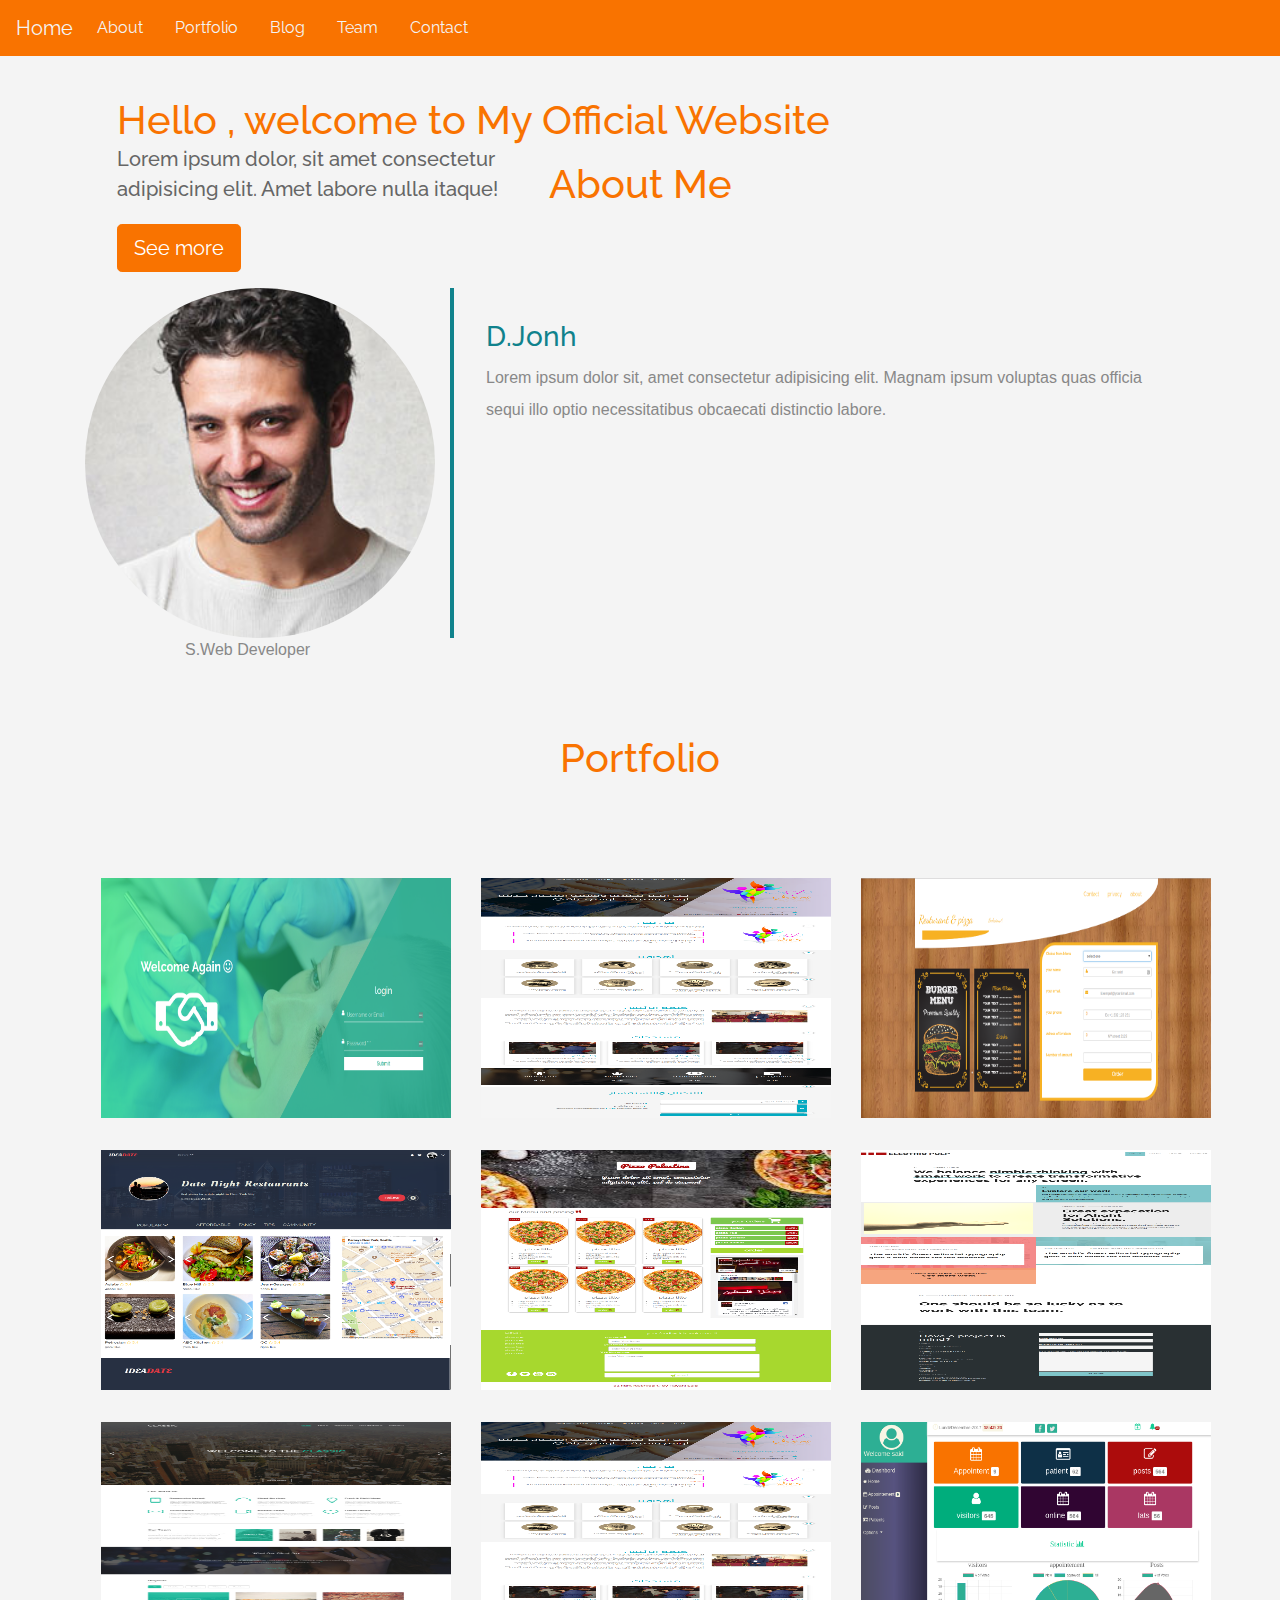
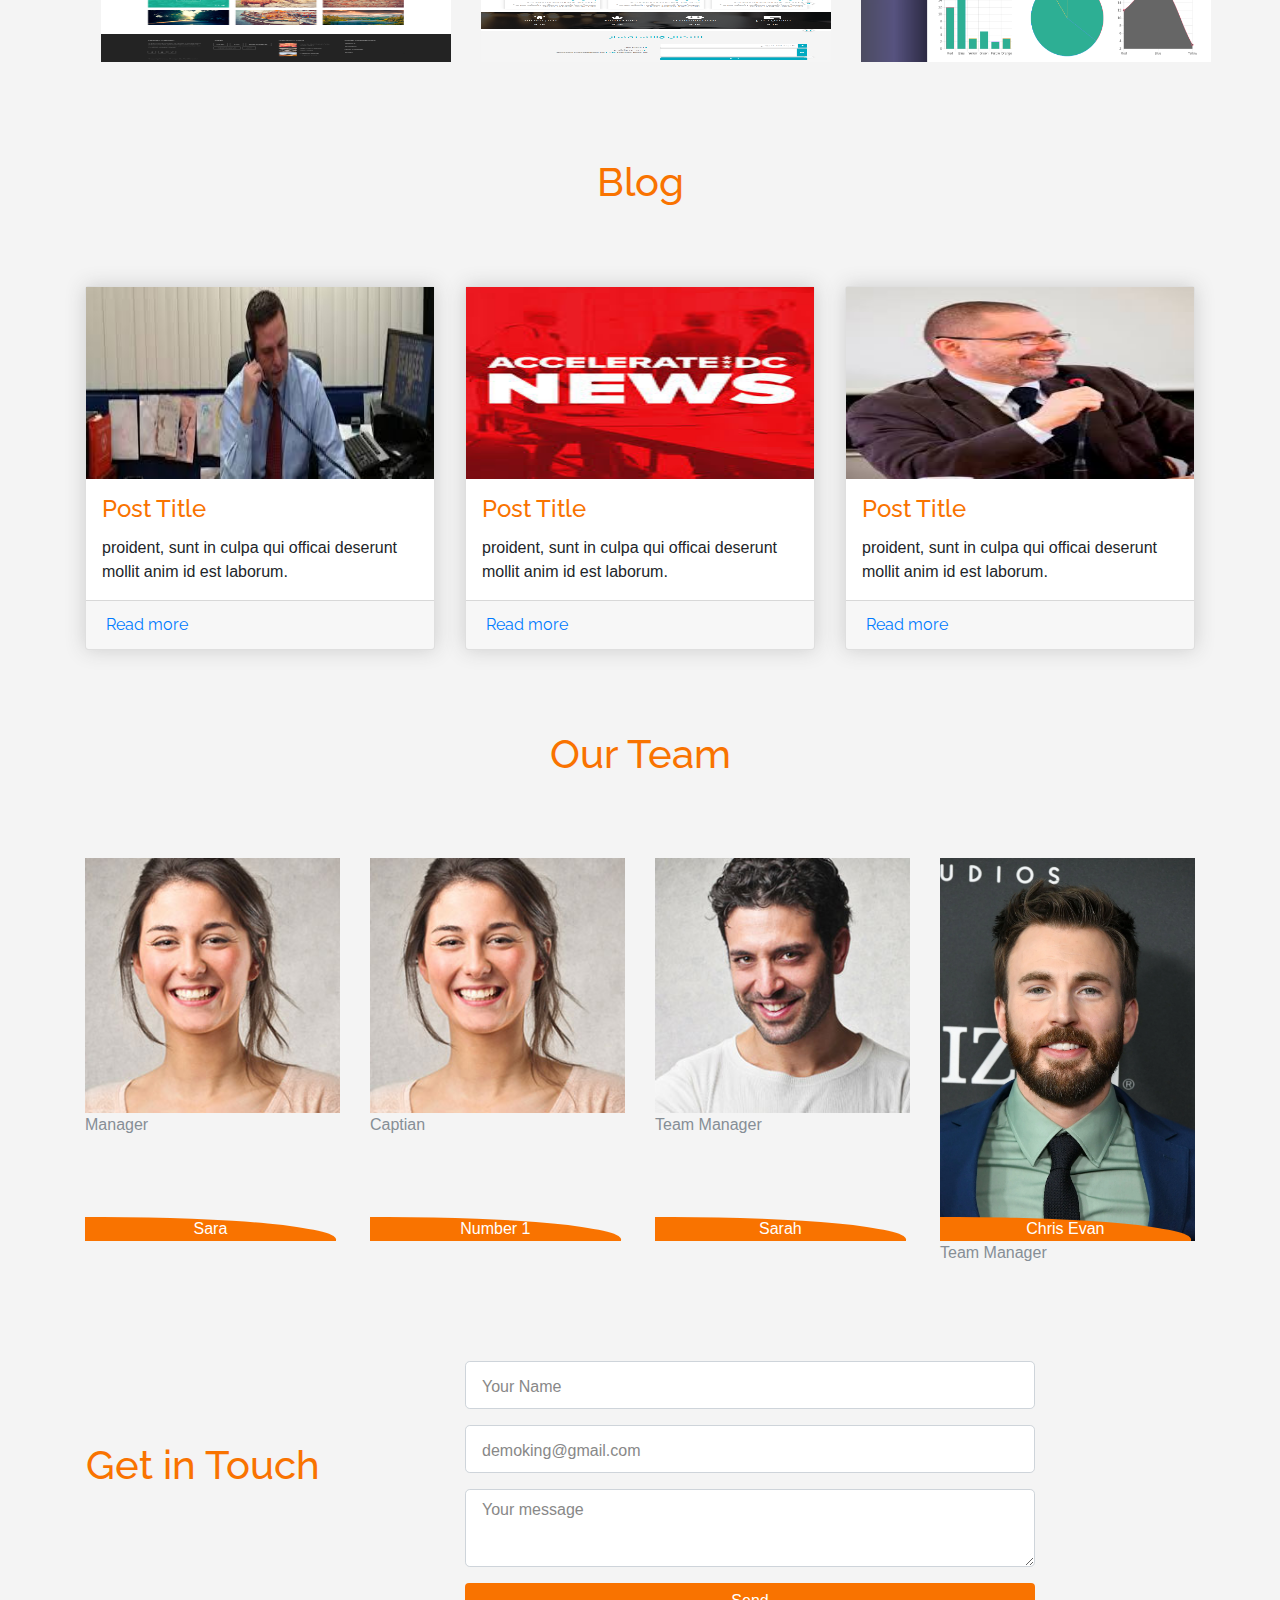
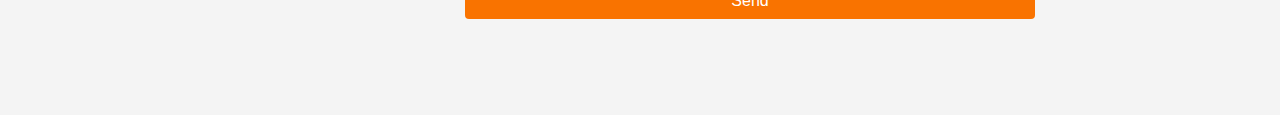
<file: day01/landing-page/index.html>
<!DOCTYPE html>
<html lang="en">
  <head>
    <meta charset="UTF-8" />
    <meta name="viewport" content="width=device-width, initial-scale=1.0" />
    <title>Landing Page</title>
    <!-- add bootstrap css file -->
    <link rel="stylesheet" type="text/css" href="./css/bootstrap.min.css" />
    <link rel="stylesheet" type="text/css" href="./css/main.css" />
  </head>

  <body>
    <!-- Navbar  -->

    <nav class="navbar fixed-top navbar-expand-lg">
      <a href="#" class="navbar-brand">Home</a>
      <button
        class="navbar-toggler"
        type="button"
        date-toggle="collaspse"
        data-target="#navbarSupportedContent"
        arial-control="navbarSupportedContent"
        aria-expanded="false"
        aria-label="Toggle navigation"
      >
        <span class="navbar-toggler-icon"></span>
      </button>

      <div class="collaspse" id="navbarSupportedContent">
        <ul class="navbar-nav mr-4">
          <li class="nav-item">
            <a data-type="About" href="#" class="nav-link">About</a>
          </li>
          <li class="nav-item">
            <a data-type="Portfolio" href="#" class="nav-link">Portfolio</a>
          </li>
          <li class="nav-item">
            <a data-type="Blog" href="#" class="nav-link">Blog</a>
          </li>
          <li class="nav-item">
            <a data-type="Team" href="#" class="nav-link">Team</a>
          </li>
          <li class="nav-item">
            <a data-type="Contact" href="#" class="nav-link">Contact</a>
          </li>
        </ul>
      </div>
    </nav>

    <!-- header -->
    <header class="header">
      <div class="overlay"></div>
      <div class="container">
        <div class="description">
          <h1>
            Hello , welcome to My Official Website
            <p>
              Lorem ipsum dolor, sit amet consectetur adipisicing elit. Amet
              labore nulla itaque!
            </p>
            <button class="btn btn-outline-secondary btn-lg">See more</button>
          </h1>
        </div>
      </div>
    </header>

    <!-- section  -->
    <div class="about" id="about">
      <div class="container">
        <h1 class="text-center">About Me</h1>
        <div class="row">
          <div class="col-lg-4 col-md-4 col-sm-12">
            <img src="./img/team-3.jpg" alt="" class="img-fluid" />
            <span class="text-justify">S.Web Developer</span>
          </div>
          <div class="col-lg-8 col-md-8 col-sm-12 desc">
            <h3>D.Jonh</h3>
            <p>
              Lorem ipsum dolor sit, amet consectetur adipisicing elit. Magnam
              ipsum voluptas quas officia sequi illo optio necessitatibus
              obcaecati distinctio labore.
            </p>
          </div>
        </div>
      </div>
    </div>

    <!-- Portfolio-->

    <div class="portfolio" id="portfolio">
      <h1 class="text-center">Portfolio</h1>
      <div class="container">
        <div class="row">
          <div class="col-lg-4 col-md-4 col-sm-12">
            <img src="./img/portfolio/port13.png" alt="" class="img-fluid" />
          </div>
          <div class="col-lg-4 col-md-4 col-sm-12">
            <img src="./img/./portfolio/port1.png" alt="" class="img-fluid" />
          </div>
          <div class="col-lg-4 col-md-4 col-sm-12">
            <img src="./img/portfolio/port6.png" alt="" class="img-fluid" />
          </div>
          <div class="col-lg-4 col-md-4 col-sm-12">
            <img src="./img/portfolio/port3.png" alt="" class="img-fluid" />
          </div>
          <div class="col-lg-4 col-md-4 col-sm-12">
            <img src="./img/portfolio/port11.png" alt="" class="img-fluid" />
          </div>
          <div class="col-lg-4 col-md-4 col-sm-12">
            <img src="./img/portfolio/electric.png" alt="" class="img-fluid" />
          </div>
          <div class="col-lg-4 col-md-4 col-sm-12">
            <img src="./img/portfolio/Classic.jpg" alt="" class="img-fluid" />
          </div>
          <div class="col-lg-4 col-md-4 col-sm-12">
            <img src="./img/portfolio/port1.png" alt="" class="img-fluid" />
          </div>
          <div class="col-lg-4 col-md-4 col-sm-12">
            <img src="./img/portfolio/port8.png" alt="" class="img-fluid" />
          </div>
        </div>
      </div>
    </div>

    <!-- Post section -->
    <div class="blog" id="blog">
      <div class="container">
        <h1 class="text-center">Blog</h1>
        <div class="row">
          <div class="col-md-4 col-lg-4 col-sm-12">
            <div class="card">
              <div class="card-img">
                <img src="./img/posts/calling.jpg" alt="" class="img-fluid" />
              </div>

              <div class="card-body">
                <h4 class="card-title">Post Title</h4>
                <p class="card-text">
                  proident, sunt in culpa qui officai deserunt mollit anim id
                  est laborum.
                </p>
              </div>
              <div class="card-footer">
                <a href="" class="card-link">Read more</a>
              </div>
            </div>
          </div>

          <div class="col-md-4 col-lg-4 col-sm-12">
            <div class="card">
              <div class="card-img">
                <img src="./img/posts/logo-news.jpg" alt="" class="img-fluid" />
              </div>

              <div class="card-body">
                <h4 class="card-title">Post Title</h4>
                <p class="card-text">
                  proident, sunt in culpa qui officai deserunt mollit anim id
                  est laborum.
                </p>
              </div>
              <div class="card-footer">
                <a href="" class="card-link">Read more</a>
              </div>
            </div>
          </div>

          <div class="col-md-4 col-lg-4 col-sm-12">
            <div class="card">
              <div class="card-img">
                <img src="./img/posts/interview.jpg" alt="" class="img-fluid" />
              </div>

              <div class="card-body">
                <h4 class="card-title">Post Title</h4>
                <p class="card-text">
                  proident, sunt in culpa qui officai deserunt mollit anim id
                  est laborum.
                </p>
              </div>
              <div class="card-footer">
                <a href="" class="card-link">Read more</a>
              </div>
            </div>
          </div>
        </div>
      </div>
    </div>

    <!-- Team section  -->
    <div class="team" id="team">
      <div class="container">
        <h1 class="text-center">Our Team</h1>
        <div class="row">
          <div class="col-lg-3 col-md-3 col-sm-12 item">
            <img src="./img/team-2.jpg" alt="" class="img-fluid" />
            <div class="des">Sara</div>
            <span class="text-muted">Manager</span>
          </div>

          <div class="col-lg-3 col-md-3 col-sm-12 item">
            <img src="./img/team-2.jpg" alt="" class="img-fluid" />
            <div class="des">Number 1</div>
            <span class="text-muted">Captian</span>
          </div>

          <div class="col-lg-3 col-md-3 col-sm-12 item">
            <img src="./img/team-3.jpg" alt="" class="img-fluid" />
            <div class="des">Sarah</div>
            <span class="text-muted">Team Manager</span>
          </div>

          <div class="col-lg-3 col-md-3 col-sm-12 item">
            <img src="./img/Chris_Evans.jpg" alt="" class="img-fluid" />
            <div class="des">Chris Evan</div>
            <span class="text-muted">Team Manager</span>
          </div>
        </div>
      </div>
    </div>

    <!-- contact form  -->
    <div class="contact-form" id="contact">
      <div class="container">
        <form action="#">
          <div class="row">
            <div class="col-lg-4 col-md-4 col-sm-12">
              <h1>Get in Touch</h1>
            </div>
            <div class="col-lg-8 col-md-8 col-sm-12 right">
              <div class="form-group">
                <input
                  type="text"
                  name=""
                  id=""
                  class="form-control form-control-lg"
                  placeholder="Your Name"
                />
              </div>

              <div class="form-group">
                <input
                  type="email"
                  name=""
                  id=""
                  class="form-control form-control-lg"
                  placeholder="demoking@gmail.com"
                />
              </div>
              <div class="form-group">
                <textarea
                  name=""
                  id=""
                  class="form-control form-control-lg"
                  placeholder="Your message"
                ></textarea>
              </div>
              <input
                type="submit"
                value="Send"
                class="btn btn-secondary btn-block"
              />
            </div>
          </div>
        </form>
      </div>
    </div>

    <script type="text/javascritp" src="./JS/bootstrap.min.js"></script>
    <script type="text/javascritp" src="./JS/jquery.min.js"></script>
    <script type="text/javascritp" src="./JS/main.js"></script>
  </body>
</html>
</file>
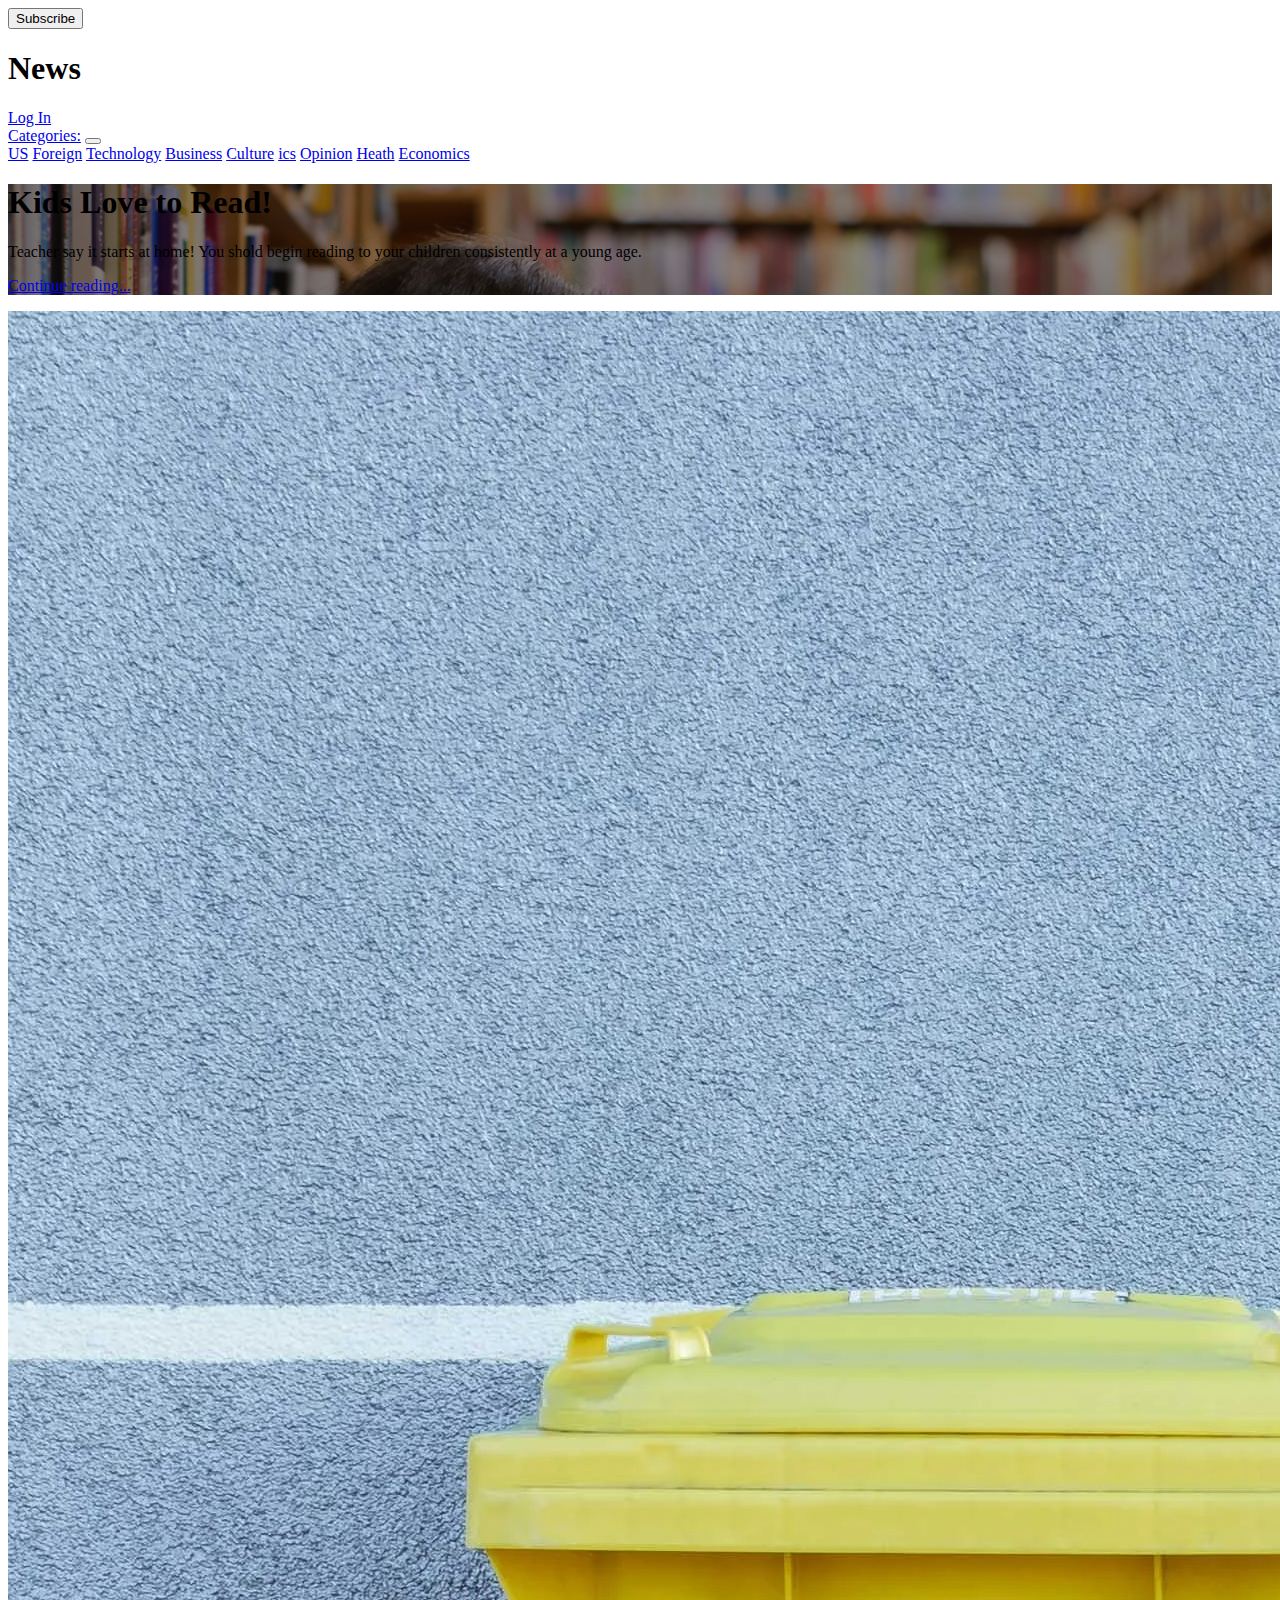
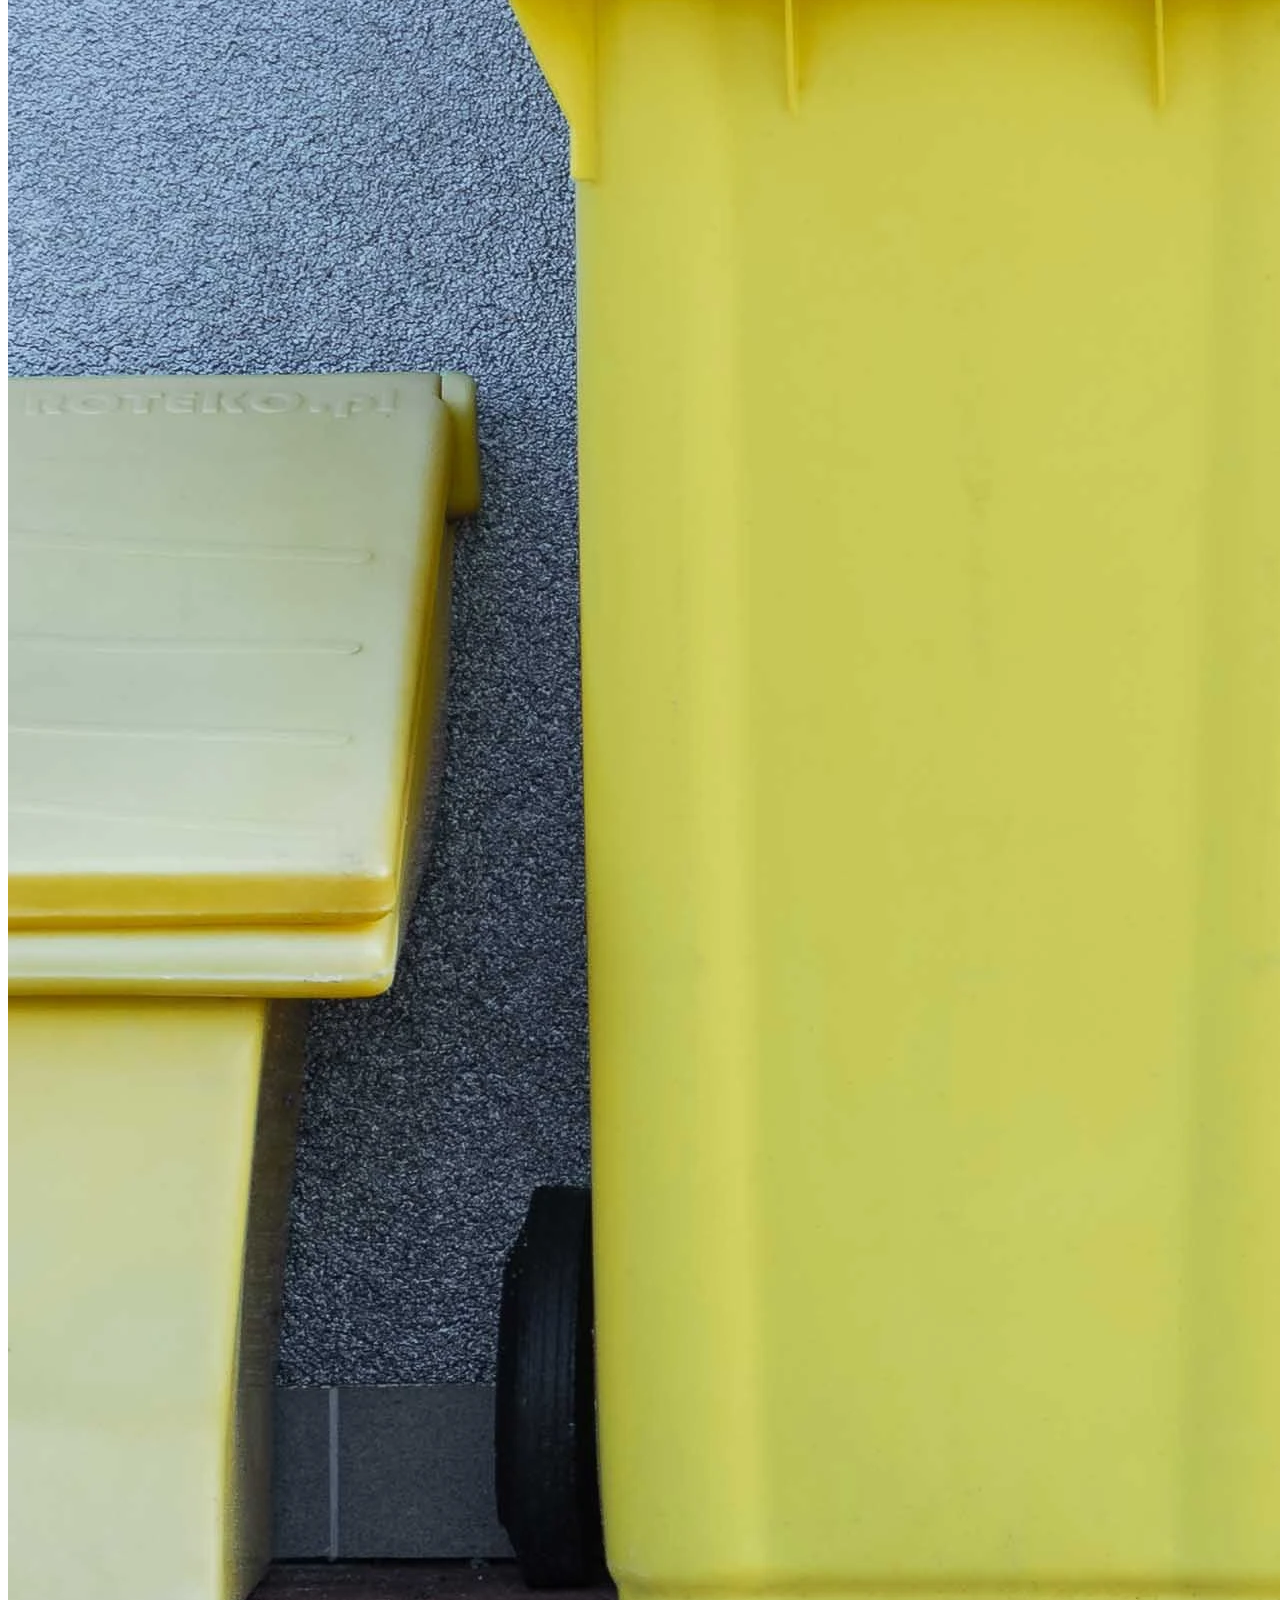
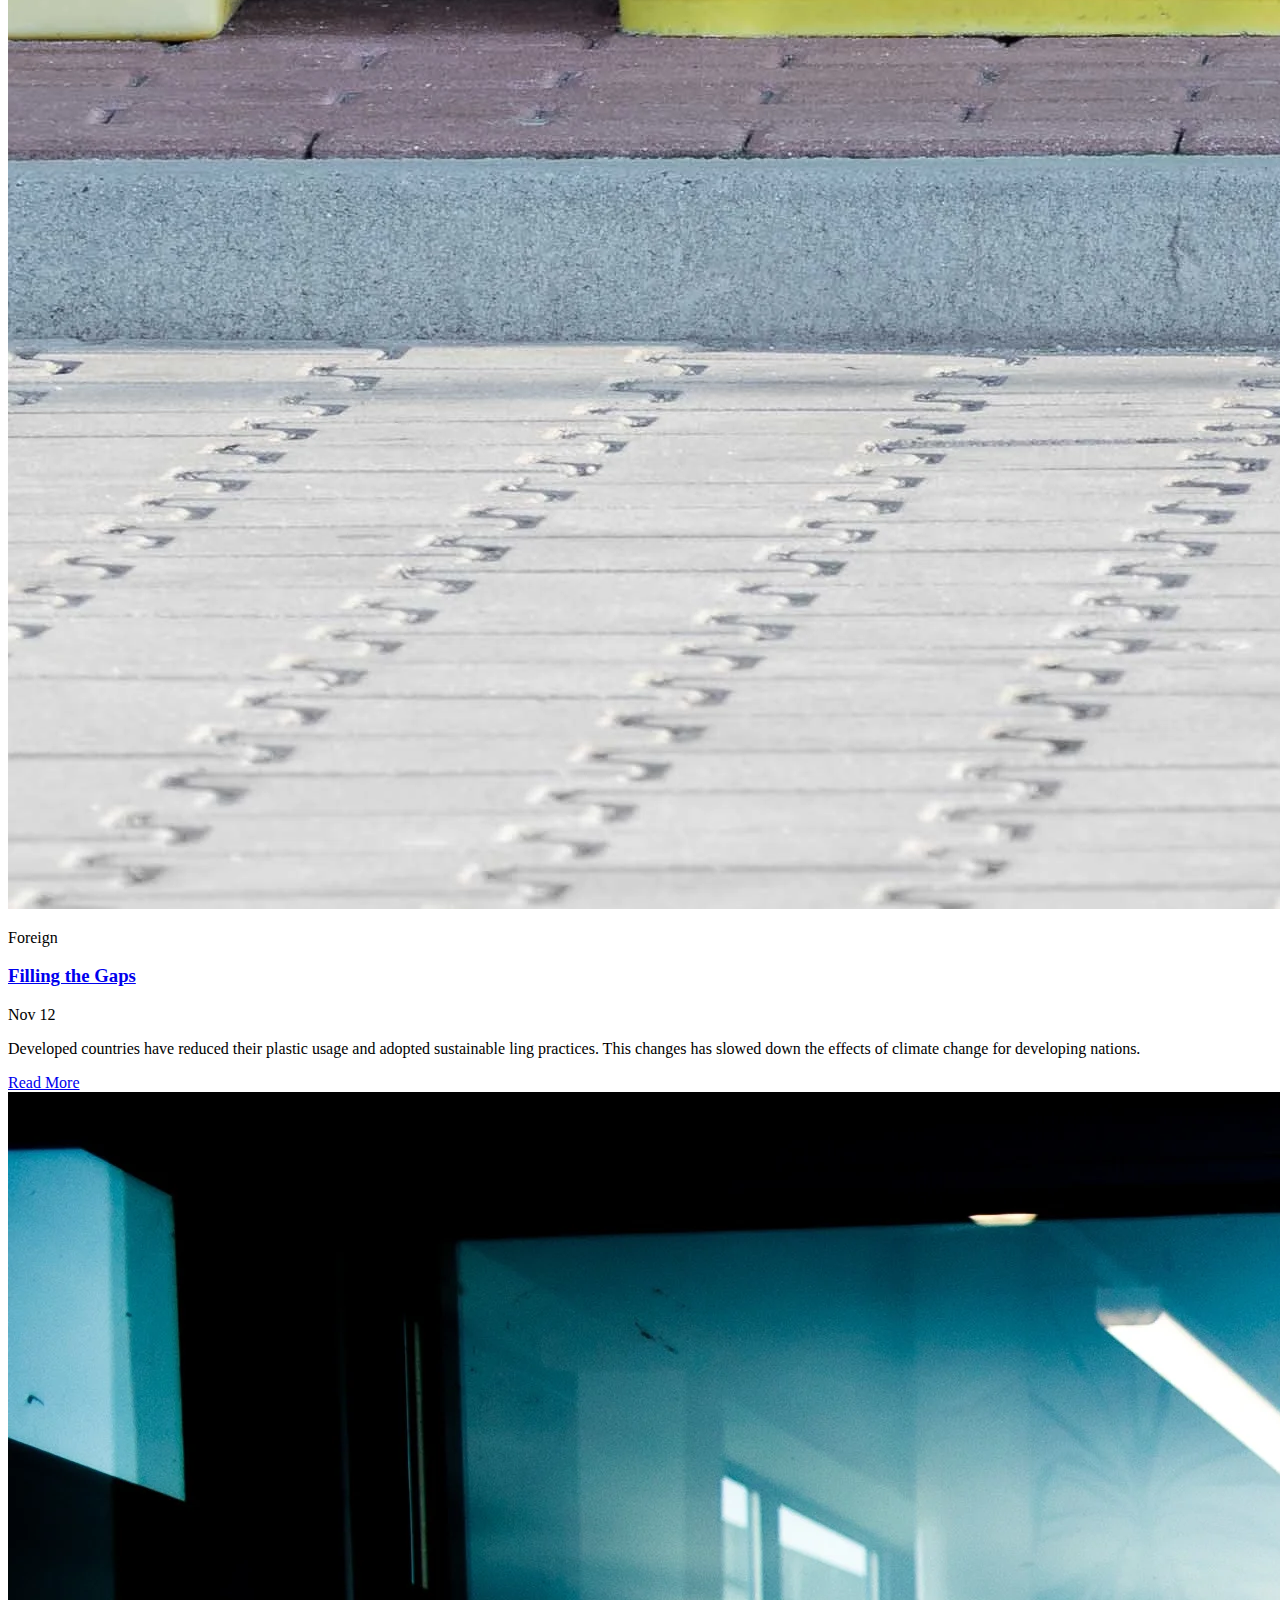
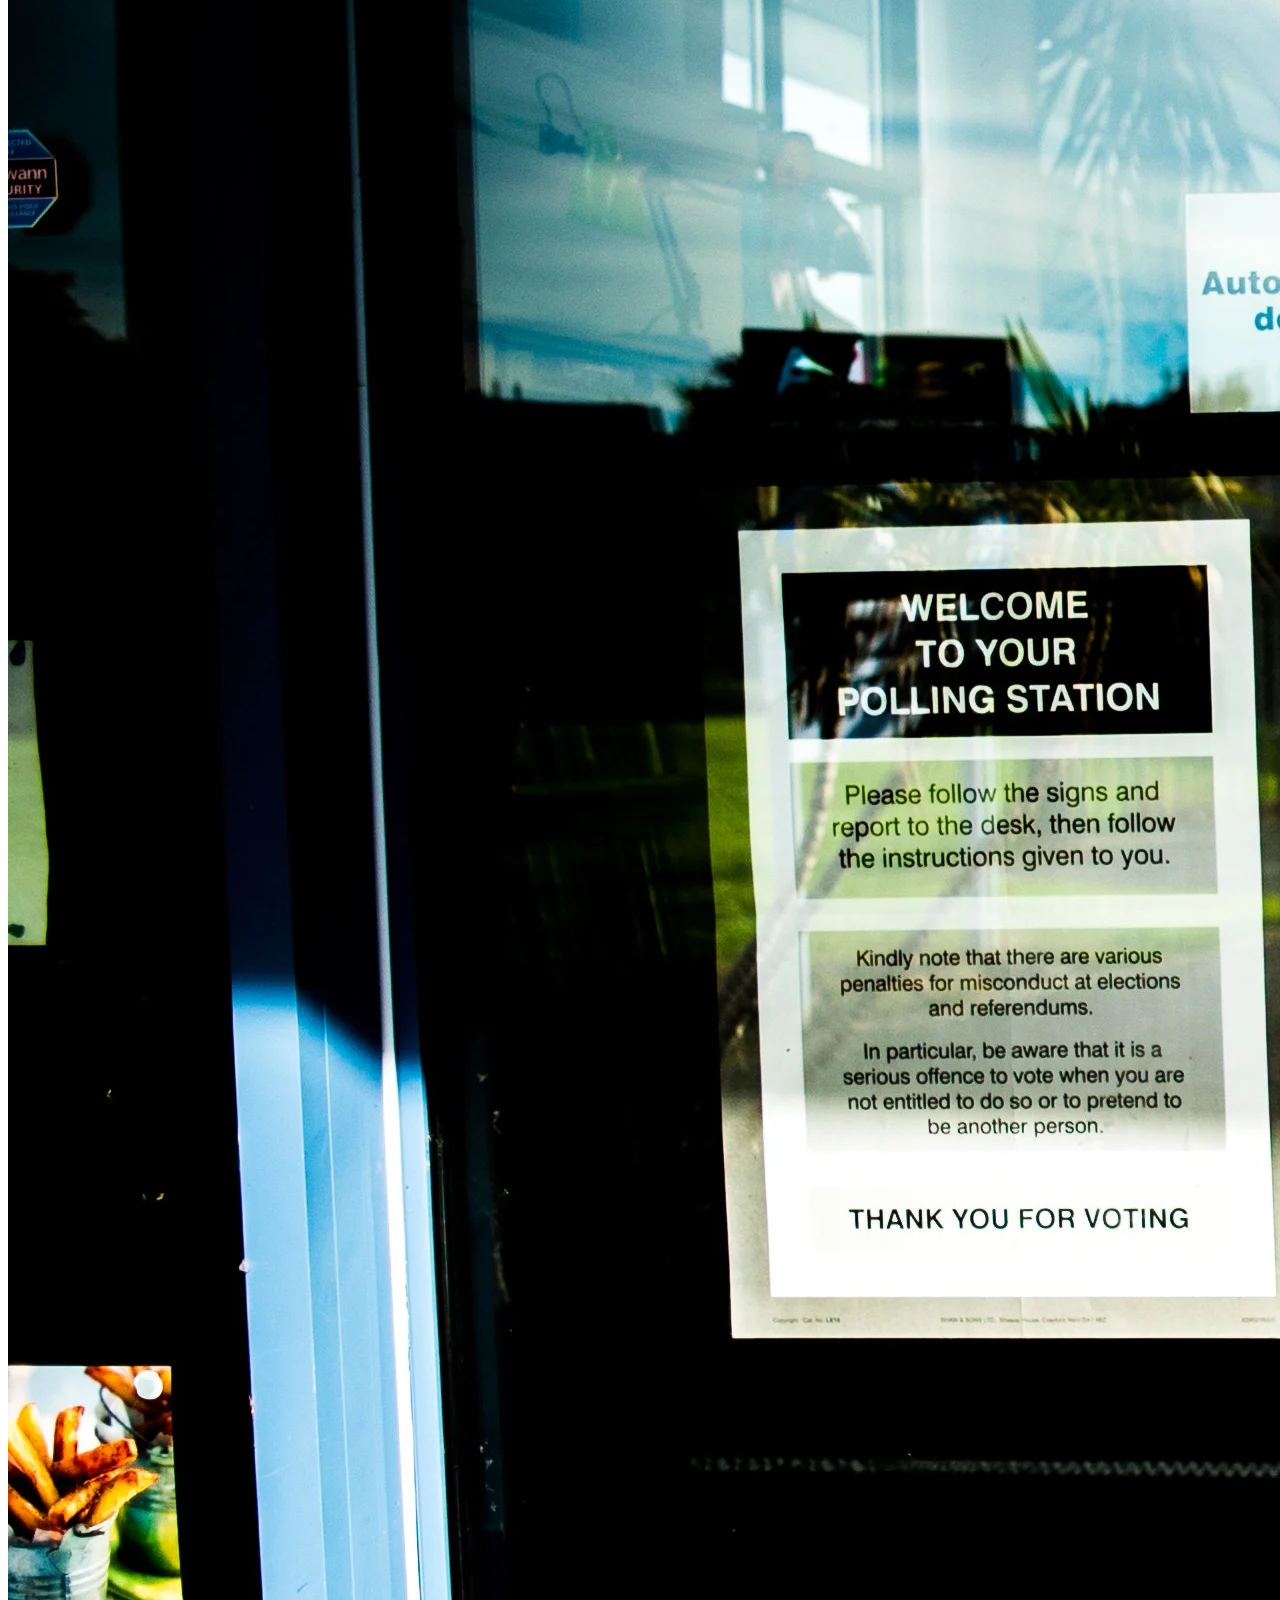
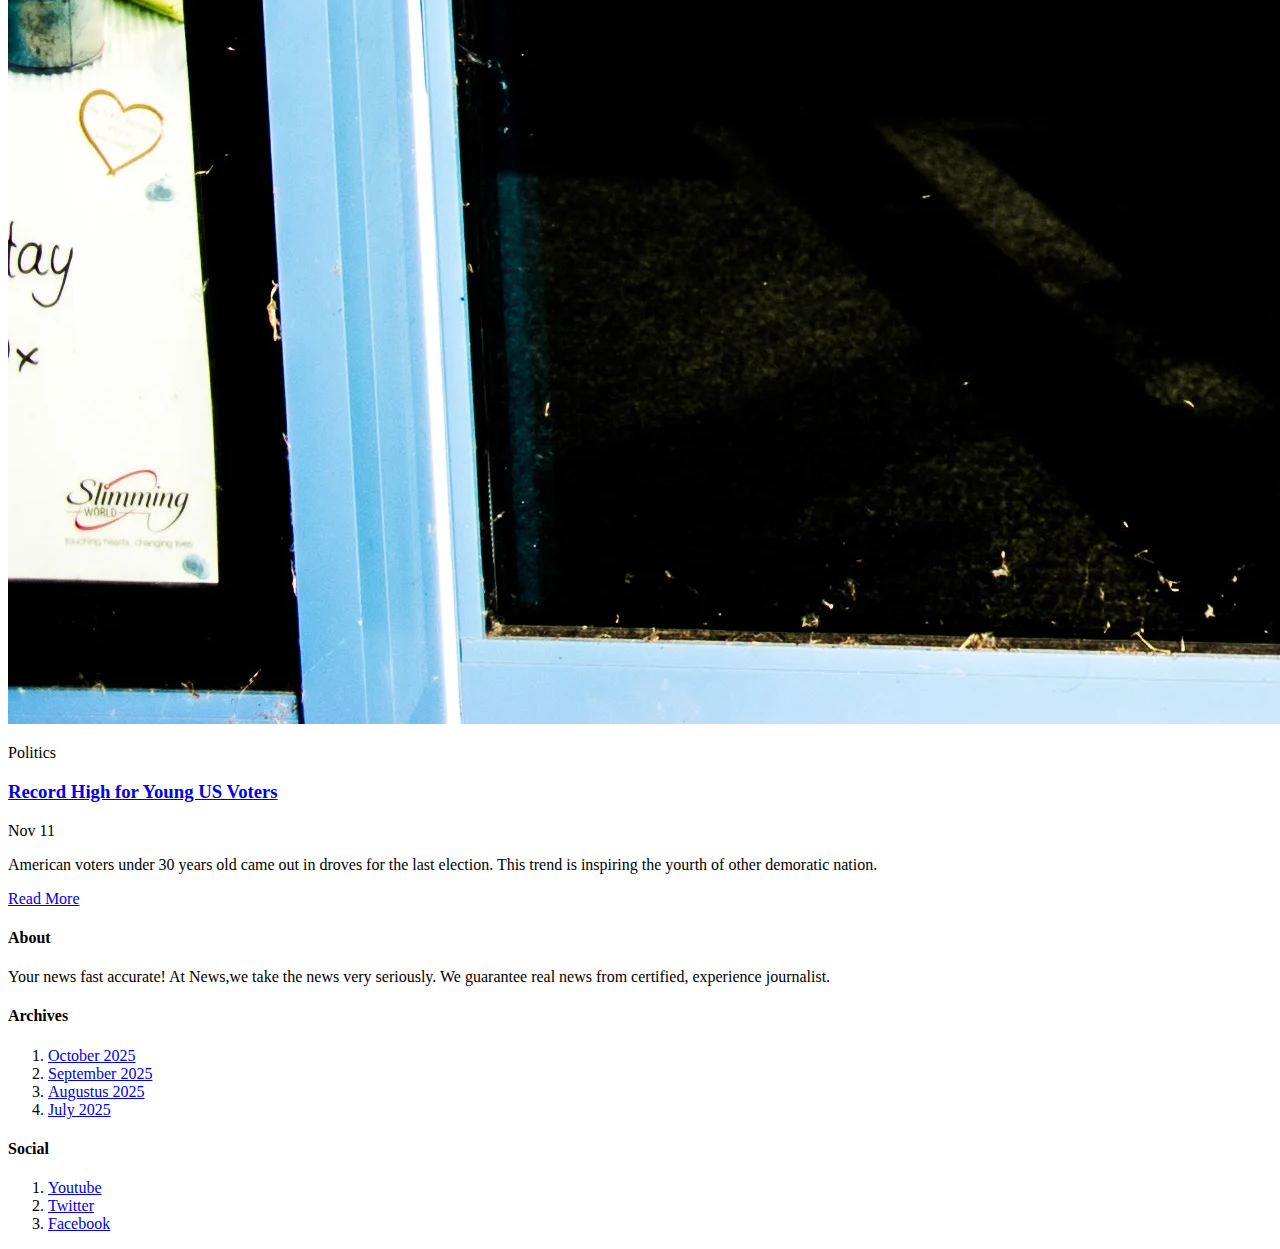
<file: day01/News-use-bootstrap/index.html>
<!DOCTYPE html>
<html lang="en">
  <head>
    <meta charset="utf-8" />
    <meta name="viewport" content="width=device-width, initial-scale=1" />
    <title>Bootstrap demo</title>
    <!-- Add link to Bootstrap CDN below: -->
    <link
      rel="stylesheet"
      href="https://stackpath.bootstrapcdn.com/bootstrap/4.1.3/css/bootstrap.min.css"
      integrity="sha384-MCw98/SFnGE8fJT3GXwEOngsV7Zt27NXFoaoApmYm81iuXoPkFOJwJ8ERdknLPMO"
      crossorigin="anonymous"
    />
  </head>
  <body>
    <div id="container">
      <header class="sticky-top">
        <div
          class="row flex-nowrap justify-content-between align-items-center bg-dark"
        >
          <div class="col-4 pt-1">
            <button type="button" class="btn btn-sm btn-outline-primary">
              Subscribe
            </button>
          </div>
          <div class="col-4 text-center">
            <h1 class="text-white">News</h1>
          </div>
          <div class="col-4 d-flex justify-content-end align-items-center">
            <a href="#" class="btn btn-sm btn-outline-light">Log In</a>
          </div>
        </div>
        <nav class="navbar navbar-expand-lg navbar-light bg-light">
          <a href="#" class="navbar-brand mx-auto">Categories:</a>
          <button
            class="navbar-toggler"
            type="button"
            data-toggle="collapse"
            data-target="#navbarSupportedContent"
            aria-controls="navbarSupportedContent"
            aria-expanded="false"
            aria-label="#Toggle navigation"
          >
            <span class="navbar-toggler-icon"></span>
          </button>

          <div class="collapse navbar-collapse" id="navbarSupportedContent">
            <div class="navbar-nav mx-auto">
              <a href="#" class="p-2 text-muted">US</a>
              <a href="#" class="p-2 text-muted">Foreign</a>
              <a href="#" class="p-2 text-muted">Technology</a>
              <a href="#" class="p-2 text-muted">Business</a>
              <a href="#" class="p-2 text-muted">Culture</a>
              <a href="#" class="p-2 text-muted">ics</a>
              <a href="#" class="p-2 text-muted">Opinion</a>
              <a href="#" class="p-2 text-muted">Heath</a>
              <a href="#" class="p-2 text-muted">Economics</a>
            </div>
          </div>
        </nav>
      </header>

      <div class="row">
        <div class="col-12">
          <div
            class="jumbotron p-3 p-md-5 rounded"
            style="
              background-image: url(./img/student-reading.jpg);
              background-size: cover;
            "
          >
            <div class="col-12" style="background-color: rgba(0, 0, 0, 0.4)">
              <h1 class="display-4 text-light">Kids Love to Read!</h1>
              <p class="lead text-light my-3">
                Teacher say it starts at home! You shold begin reading to your
                children consistently at a young age.
              </p>
              <p class="lead mb-0">
                <a class="text-white font-weight-bold" href="#"
                  >Continue reading...</a
                >
              </p>
            </div>
          </div>
        </div>
      </div>

      <div class="row mb-2">
        <div class="col-12 col-md-6">
          <div class="card mb-4 box-shadow">
            <img
              class="card-img-top img-fluid"
              src="./img/recycle.jpg"
              alt="recycle"
            />
            <div class="card-body d-flex flex-column align-items-start">
              <p class="d-inline-block mb-2 text-info font-weight-bold">
                Foreign
              </p>
              <h3 class="mb-0">
                <a href="#" class="text-dark">Filling the Gaps</a>
              </h3>
              <div class="mb-1 text-muted">Nov 12</div>
              <p class="card-text">
                Developed countries have reduced their plastic usage and adopted
                sustainable ling practices. This changes has slowed down the
                effects of climate change for developing nations.
              </p>
              <a href="#">Read More</a>
            </div>
          </div>
        </div>

        <div class="col-12 col-md-6">
          <div class="card mb-4 box-shadow">
            <img
              class="card-img-top img-fluid"
              src="./img/polling-station.jpg"
              alt="card img cap"
            />
            <div class="card-body d-flex flex-column align-items-start">
              <p class="d-inline-block mb-2 text-warning font-weight-bold">
                Politics
              </p>
              <h3 class="mb-0">
                <a href="#" class="text-dark"
                  >Record High for Young US Voters</a
                >
              </h3>
              <div class="mib-1 text-muted">Nov 11</div>
              <p class="card-text">
                American voters under 30 years old came out in droves for the
                last election. This trend is inspiring the yourth of other
                demoratic nation.
              </p>
              <a href="#">Read More</a>
            </div>
          </div>
        </div>
      </div>
    </div>

    <div class="row">
      <div class="col-12">
        <div class="p-3 mb-3 bg-light rounded">
          <h4>About</h4>
          <p class="mb-0">
            <span class="font-italic">Your news fast accurate!</span>
            At News,we take the news very seriously. We guarantee real news from
            certified, experience journalist.
          </p>
        </div>
      </div>
    </div>

    <div class="row">
      <div class="col-6">
        <h4 class="font-italic">Archives</h4>
        <ol class="list-unstyled">
          <li><a href="#">October 2025</a></li>
          <li><a href="#">September 2025</a></li>
          <li><a href="#">Augustus 2025</a></li>
          <li><a href="#">July 2025 </a></li>
        </ol>
      </div>
      <div class="col-6">
        <h4 class="font-italic">Social</h4>
        <ol class="list-unstyled">
          <li><a href="#">Youtube </a></li>
          <li><a href="#">Twitter</a></li>
          <li><a href="#">Facebook</a></li>
        </ol>
      </div>
    </div>
    <!-- jQuery first, then Popper.js, then Bootstrap JS -->
    <script
      src="https://code.jquery.com/jquery-3.3.1.slim.min.js"
      integrity="sha384-q8i/X+965DzO0rT7abK41JStQIAqVgRVzpbzo5smXKp4YfRvH+8abtTE1Pi6jizo"
      crossorigin="anonymous"
    ></script>
    <script
      src="https://cdnjs.cloudflare.com/ajax/libs/popper.js/1.14.3/umd/popper.min.js"
      integrity="sha384-ZMP7rVo3mIykV+2+9J3UJ46jBk0WLaUAdn689aCwoqbBJiSnjAK/l8WvCWPIPm49"
      crossorigin="anonymous"
    ></script>
    <script
      src="https://stackpath.bootstrapcdn.com/bootstrap/4.1.3/js/bootstrap.min.js"
      integrity="sha384-ChfqqxuZUCnJSK3+MXmPNIyE6ZbWh2IMqE241rYiqJxyMiZ6OW/JmZQ5stwEULTy"
      crossorigin="anonymous"
    ></script>
  </body>
</html>
</file>
<file: day01/landing-page/css/main.css>
@import url("https://fonts.googleapis.com/css?family=Raleway");

body {
  padding: 0;
  margin: 0;
  background: #f4f4f4;
}
html,
h1,
h2,
h3,
h4,
h5,
h6,
a {
  font-family: "Raleway";
}
.navbar {
  background: #f97300;
}
.nav-link,
.navbar-brand {
  color: #f4f4f4;
  cursor: pointer;
}
.nav-link {
  margin-right: 1em !important;
}
.nav-link:hover {
  background: #f4f4f4;
  color: #f97300;
}
.navbar-collapse {
  justify-content: flex-end;
}
.navbar-toggler {
  background: #fff !important;
}

/*header style*/
.header {
  position: relative;
  background-image: url("../img/headerback.jpg");

  background-size: cover;
  background-position: center;
}
.overlay {
  position: absolute;
  min-height: 100%;
  min-width: 100%;
  left: 0;
  top: 0;
  background: rgba(244, 244, 244, 0.79);
}
.description {
  position: absolute;
  top: 30%;
  margin: auto;
  padding: 2em;
}
.description h1 {
  color: #f97300;
}
.description p {
  color: #666;
  font-size: 20px;
  width: 50%;
  line-height: 1.5;
}
.description button {
  border: 1px solid #f97300;
  background: #f97300;
  color: #fff;
}
.about {
  margin: 4em 0;
  padding: 1em;
  position: relative;
}
.about h1 {
  color: #f97300;
  margin: 2em;
}
.about img {
  height: 100%;
  width: 100%;
  border-radius: 50%;
}
.about span {
  display: block;
  color: #888;
  position: absolute;
  left: 115px;
}
.about .desc {
  padding: 2em;
  border-left: 4px solid #10828c;
}
.about .desc h3 {
  color: #10828c;
}
.about .desc p {
  line-height: 2;
  color: #888;
}

/*Portfolio*/
.portfolio {
  margin: 4em 0;
  position: relative;
}
.portfolio h1 {
  color: #f97300;
  margin: 2em;
}
.portfolio img {
  height: 15rem;
  width: 100%;
  margin: 1em;
}

/*blog style*/

.blog {
  margin: 4em 0;
  position: relative;
}
.blog h1 {
  color: #f97300;
  margin: 2em;
}
.blog .card {
  box-shadow: 0 0 20px #ccc;
}
.blog .card img {
  width: 100%;
  height: 12em;
}
@media only screen and (max-width: 768px) {
  .team .item img {
    width: 100%;
  }
}
.blog .card-title {
  color: #f97300;
}
.blog .card-body {
  padding: 1em;
}
.team {
  margin: 4em 0;
  position: relative;
}
.team h1 {
  color: #f97300;
  margin: 2em;
}
.team .item {
  position: relative;
  overflow: hidden;
}
.team .des {
  background: #f97300;
  color: #fff;
  text-align: center;
  border-top-right-radius: 93%;
  transition: 0.3s ease-in-out;
  position: absolute;
  width: 88%;
  bottom: 24px;
}
.team .item:hover .des {
  height: 100%;
  background: #f973007d;
  position: absolute;
  width: 89%;
  padding: 5em;
  top: 0;
  border-top-right-radius: 0;
}
.contact-form {
  margin: 6em 0;
  position: relative;
}

.contact-form h1 {
  padding: 2em 1px;
  color: #f97300;
}
.contact-form .right {
  max-width: 600px;
}
.contact-form .right .btn-secondary {
  background: #f97300;
  color: #fff;
  border: 0;
}
.contact-form .right .form-control::placeholder {
  color: #888;
  font-size: 16px;
}
</file>
